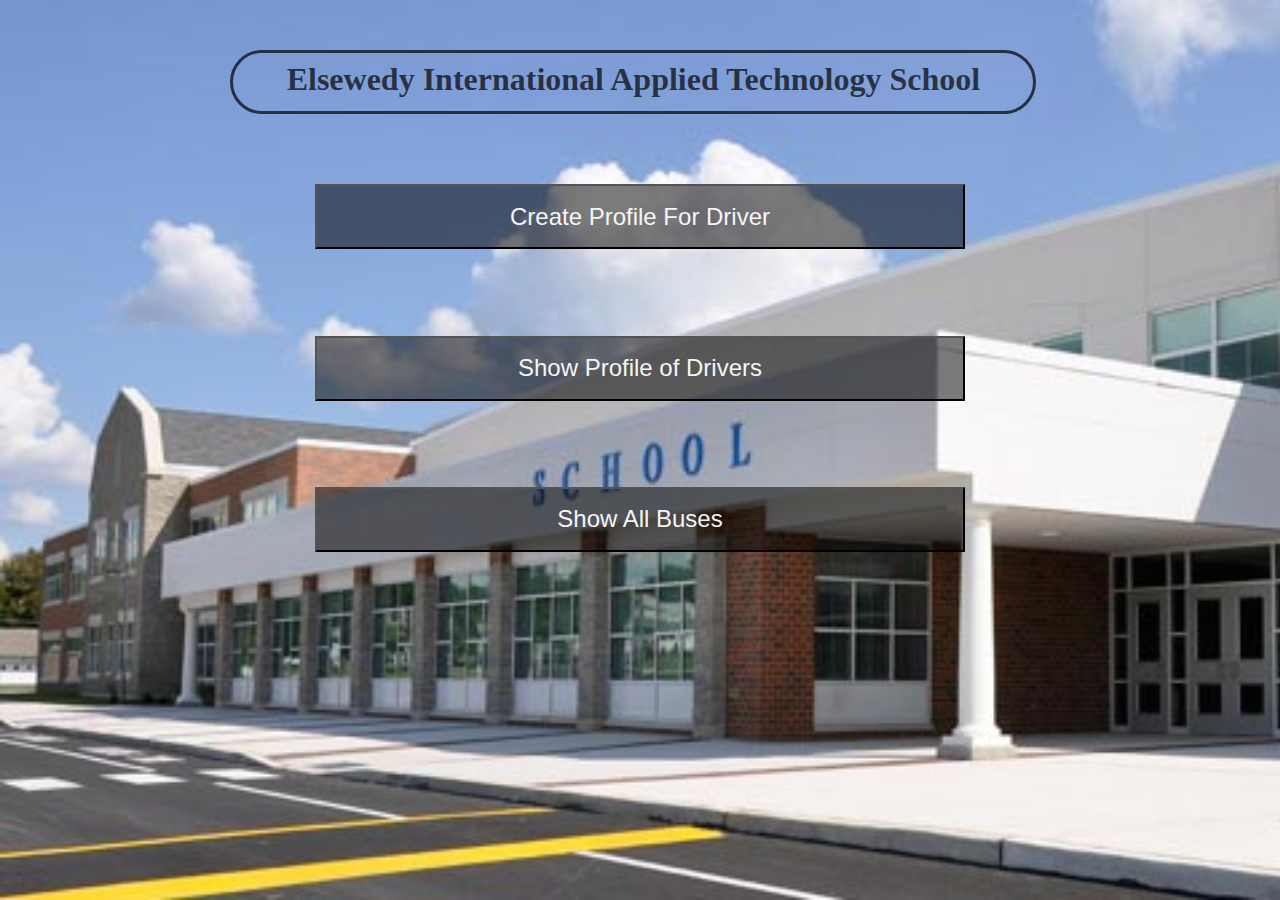
<file: index.html>
<!DOCTYPE html>
<html lang="en">
<head>
    <meta charset="UTF-8">
    <title>School Home</title>
    <link rel="icon" href="../img/School_bus-removebg-preview.png" type="image/png">
    <link rel="stylesheet" href="School_Home.css">
</head>
<body>
    <h1>Elsewedy International Applied Technology School</h1>
    <section>
        <div>
            <a href="Add_driver.html"><button class="Create_prfile">Create Profile For Driver</button></a>
        </div>
        <div>
            <a href="Show_Drivers.html"><button class="Show_profile">Show Profile of Drivers</button></a>
        </div>
        <div>
            <a href="show_buses.html"><button class="Show_buses">Show All Buses</button></a>
        </div>
    </section>
</body>
</html>
</file>
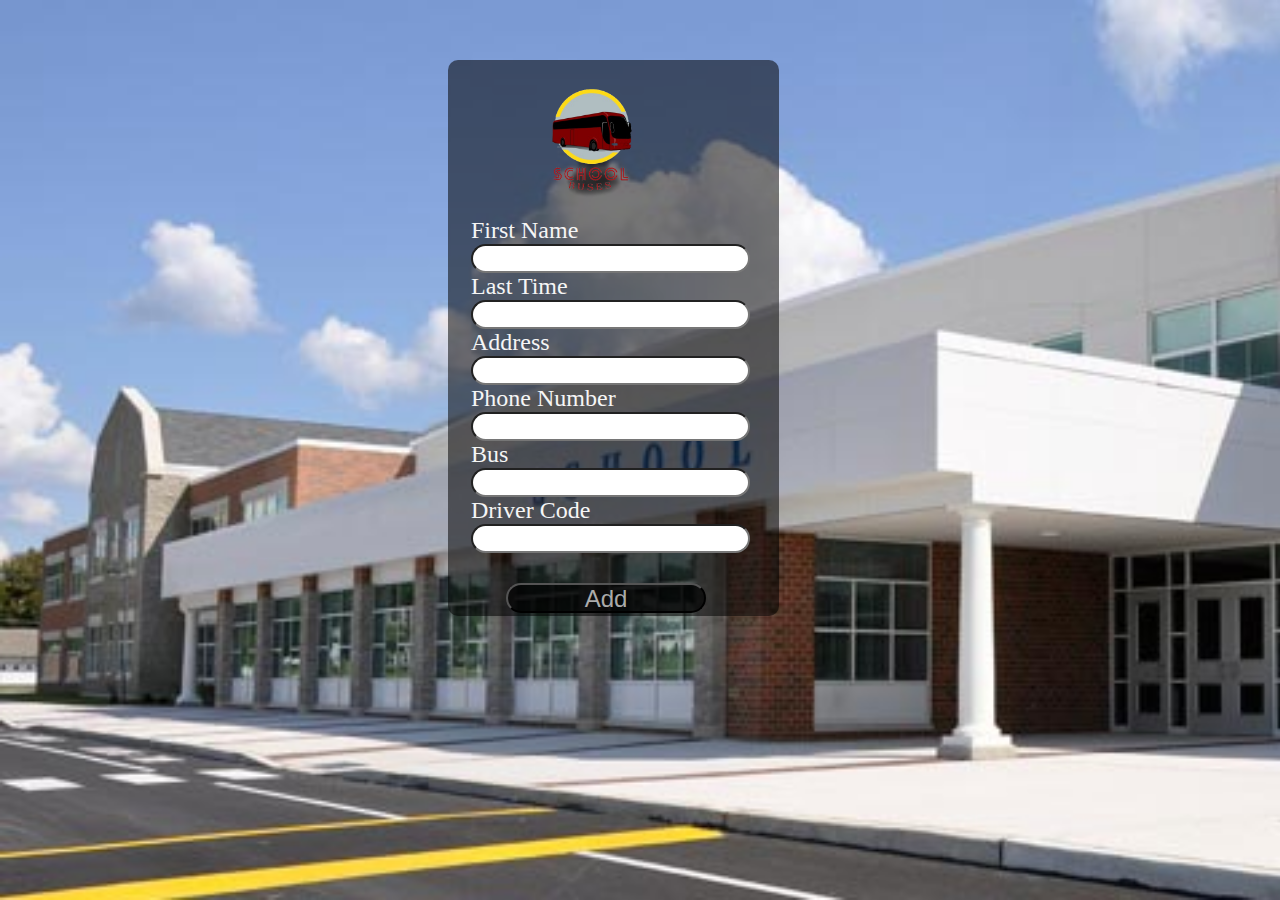
<file: Add_driver.html>
<!DOCTYPE html>
<html lang="en">
<head>
    <meta charset="UTF-8">
    <link rel="stylesheet" href="Add_driver.css">
    <link rel="icon" href="../img/School_bus-removebg-preview.png" type="image/png">
    <title>Add Driver</title>
</head>
<body>
    <section>
        <div class="form">
            <img src="../img/School_bus-removebg-preview.png" alt="logo"><br>
            <label>First Name</label><br>
            <input type="text"><br>
            <label>Last Time</label><br>
            <input type="text"><br>
            <label>Address</label><br>
            <input type="text"><br>
            <label>Phone Number</label><br>
            <input type="text"><br>
            <label>Bus</label><br>
            <input type="text"><br>
            <label>Driver Code</label><br>
            <input type="text"><br>
            <a href=""><button>Add</button></a>
        </div>
    </section>
</body>
</html>
</file>
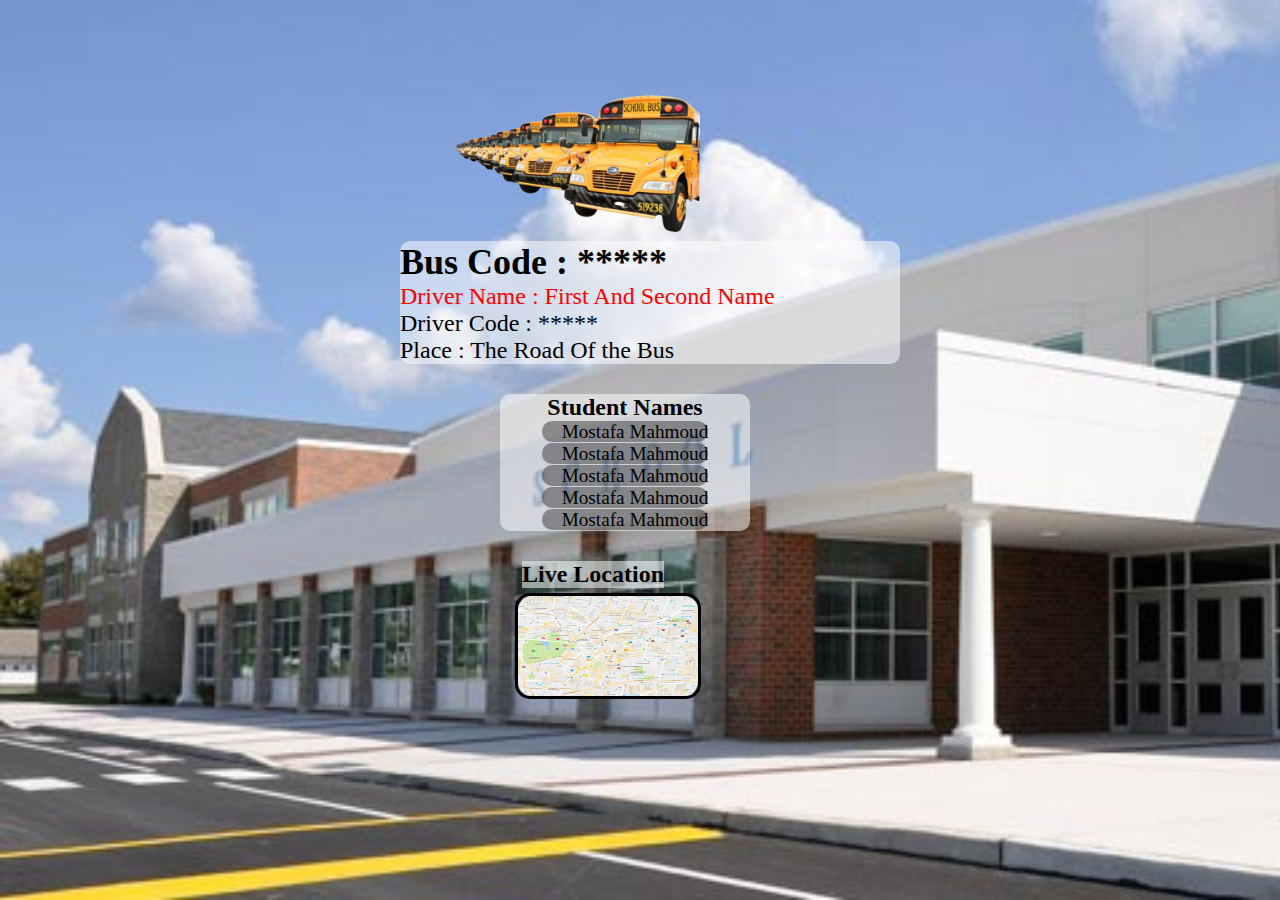
<file: bus.html>
<!DOCTYPE html>
<html lang="en">
<head>
    <meta charset="UTF-8">
    <title>Bus</title>
    <link rel="icon" href="../img/School_bus-removebg-preview.png" type="image/png">
    <link rel="stylesheet" href="bus.css">
</head>
<body>
    <img class="bus_img" src="../img/bus (1).jpg" alt="">
    <section>
            <div class="driver">
            <h2>Bus Code : *****</h2>
            <span>
                <a class="drive_name" href="Driver_info.html">Driver Name : First And Second Name</a> <br>
                Driver Code : ***** <br>
                Place : The Road Of the Bus <br>
            </span>
        </div>
        <div class="student">
            <h2>Student Names</h2>
            <div>
                <a class="student_name" href="Student_Info.html" target="_blank">Mostafa Mahmoud</a><br>
                <a class="student_name" href="Student_Info.html" target="_blank">Mostafa Mahmoud</a><br>
                <a class="student_name" href="Student_Info.html" target="_blank">Mostafa Mahmoud</a><br>
                <a class="student_name" href="Student_Info.html" target="_blank">Mostafa Mahmoud</a><br>
                <a class="student_name" href="Student_Info.html" target="_blank">Mostafa Mahmoud</a><br>
            </div>
        </div>
        <div class="location">
            <h2 class="h2">Live Location</h2>
            <div class="Map">
                <a href="https://maps.google.com" target="_blank">
                    <img class="map_img" src="../img/Map.jpg" alt="">
                </a>
            </div>
        </div>
    </section>
</body>
</html>
</file>
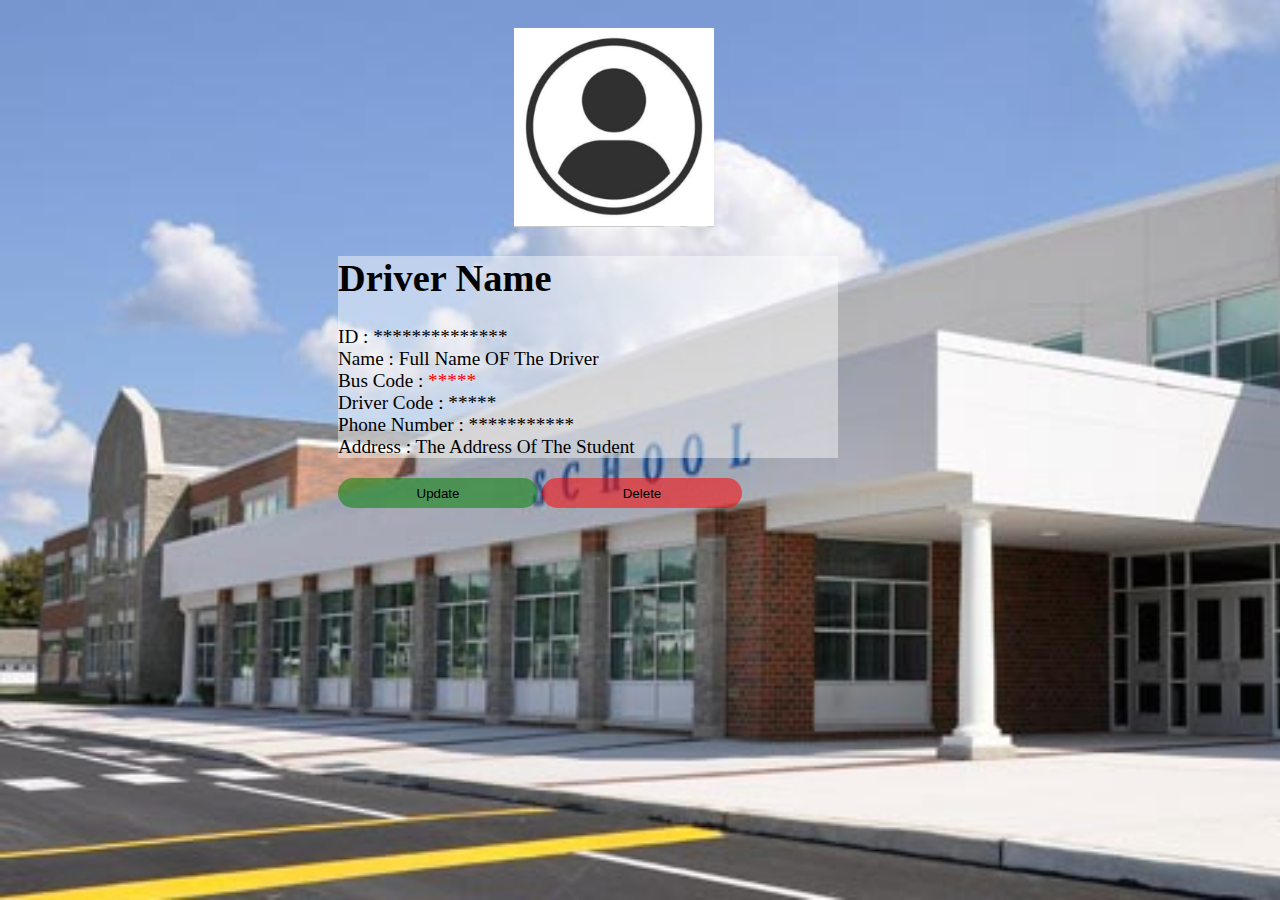
<file: Driver_info.html>
<!DOCTYPE html>
<html lang="en">
<head>
    <meta charset="UTF-8">
    <link rel="icon" href="../img/School_bus-removebg-preview.png" type="image/png">
    <link rel="stylesheet" href="Driver_info.css">
    <title>Driver Information</title>
</head>
<body>
    <img src="../img/User.jpg" alt="">
    <div class="student_info">
        <h1>Driver Name</h1>
        <label>
            ID : ************** <br>
            Name : Full Name OF The Driver <br>
            Bus Code : <a href="bus.html">*****</a> <br>
            Driver Code : ***** <br>
            Phone Number : *********** <br>
            Address : The Address Of The Student
        </label>
    </div>
    <div class="btns">
        <button class="Update">Update</button>
        <button class="Delete">Delete</button>
    </div>
</body>
</html>
</file>
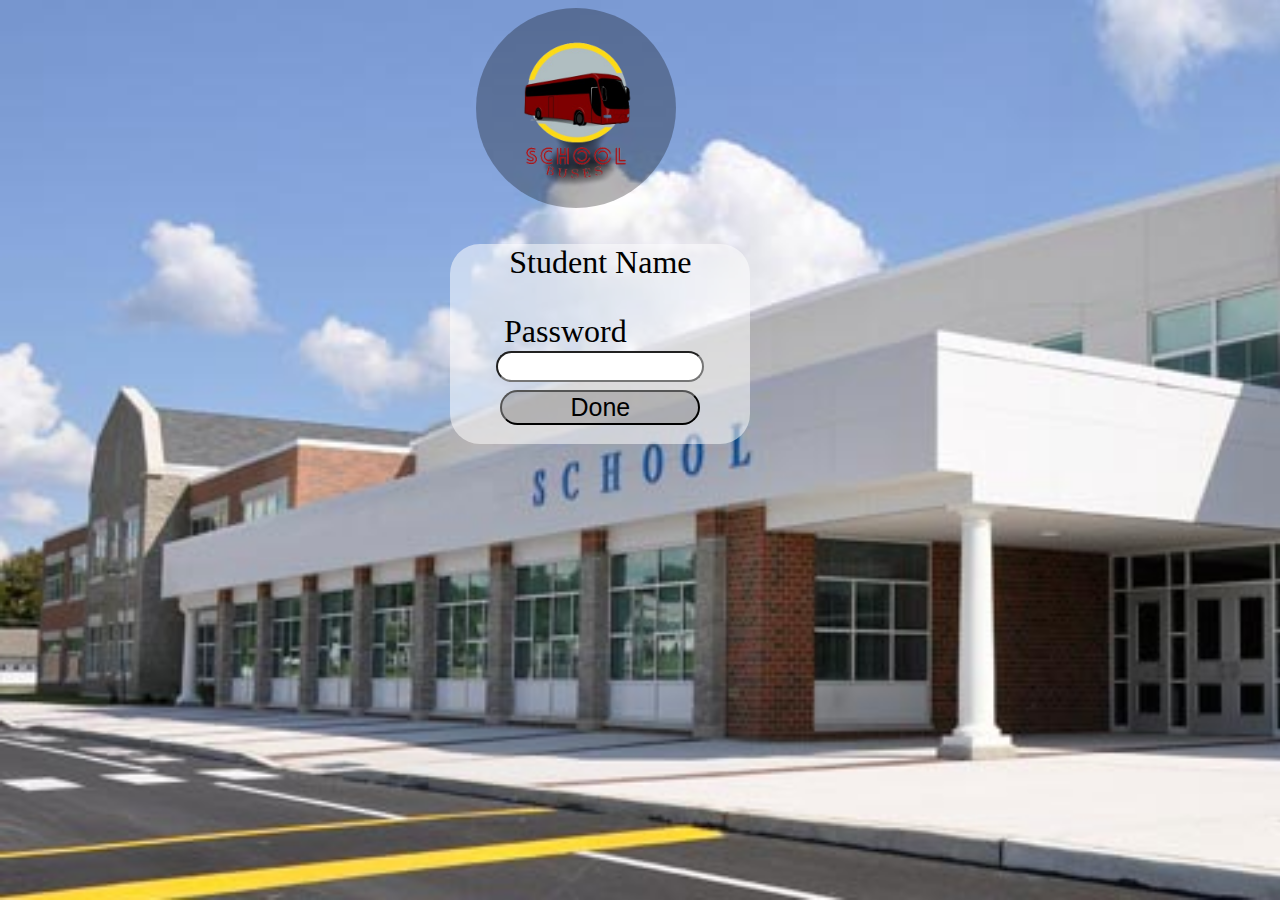
<file: Password_checked.html>
<!DOCTYPE html>
<html lang="en">
<head>
    <meta charset="UTF-8">
    <link rel="icon" href="../img/School_bus-removebg-preview.png">
    <link rel="stylesheet" href="Password_checked.css">
    <title>Checked Name</title>
</head>
<body>
    <img src="../img/School_bus-removebg-preview.png" alt="">
    <div class="div">
        <div>
            <p>Student Name</p>
        </div>
        <label class="pass">Password</label><br>
        <input type="password"><br>
        <button onclick="validatePassword()">Done</button>
    </div>
    <script>
        function validatePassword() {
            const passwordInput = document.getElementById('password-input');
            const password = passwordInput.value.trim();

            if (isValidPassword(password)) {
                alert('Password is valid!');
                // Add any additional logic, such as form submission, here
            } else {
                alert('Password must be at least 8 characters long and contain at least one uppercase letter, one lowercase letter, and one digit.');
            }
        }

        function isValidPassword(password) {
            return password.length >= 8 && /[A-Z]/.test(password) && /[a-z]/.test(password) && /\d/.test(password);
        }
    </script>
</body>
</html>
</file>
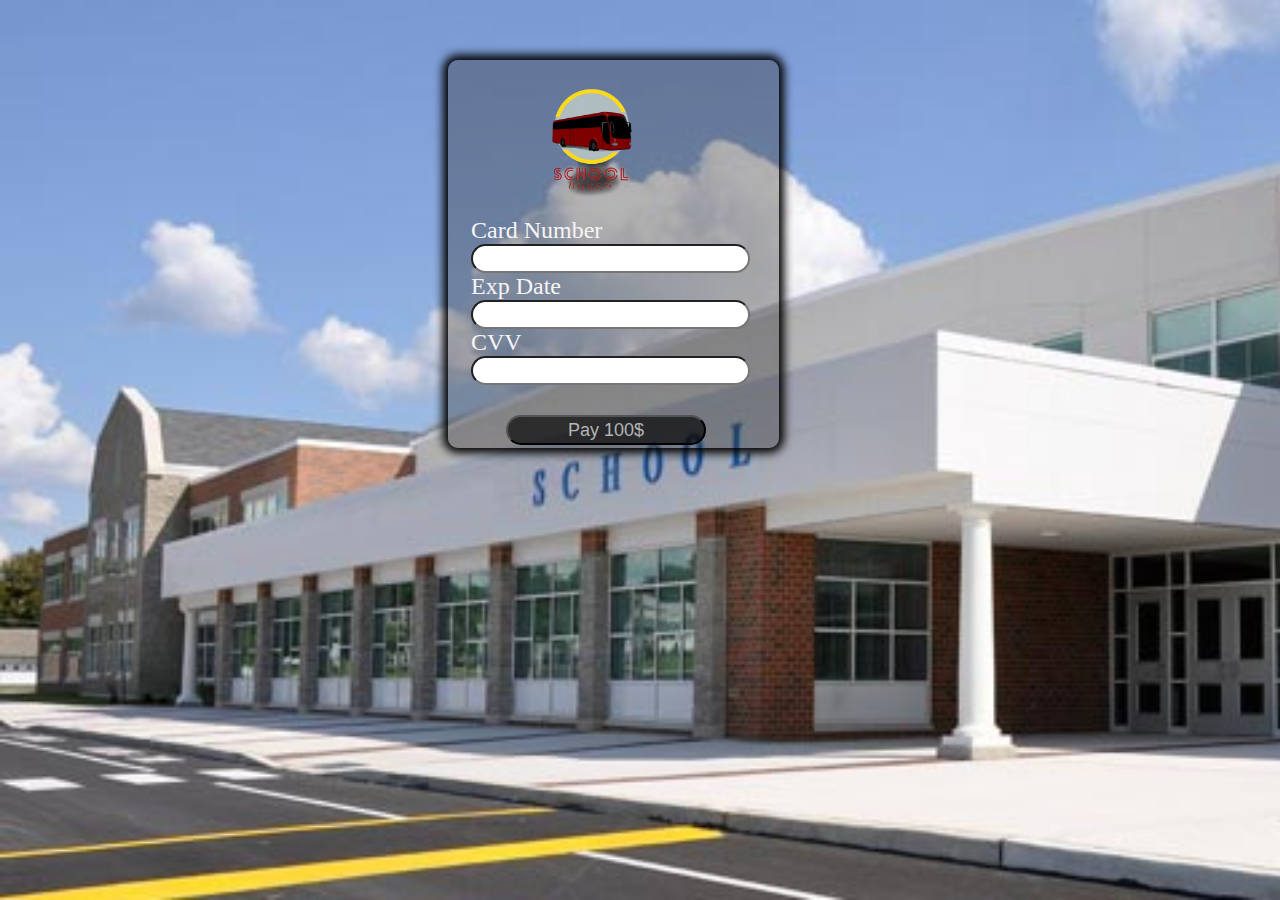
<file: payment.html>
<!DOCTYPE html>
<html lang="en">
<head>
    <meta charset="UTF-8">
    <link rel="stylesheet" href="Sign_Up.css">
    <link rel="icon" href="../img/School_bus-removebg-preview.png">
    <title>Payment</title>
</head>
<body>
    <section>
        <div class="form">
            <img src="../img/School_bus-removebg-preview.png" alt="logo"><br>
            <label>Card Number</label><br>
            <input type="text"><br>
            <label>Exp Date</label><br>
            <input type="text"><br>
            <label>CVV</label><br>
            <input type="text"><br>
            <button>Pay 100$</button>
        </div>
    </section>
</body>
</html>
</file>
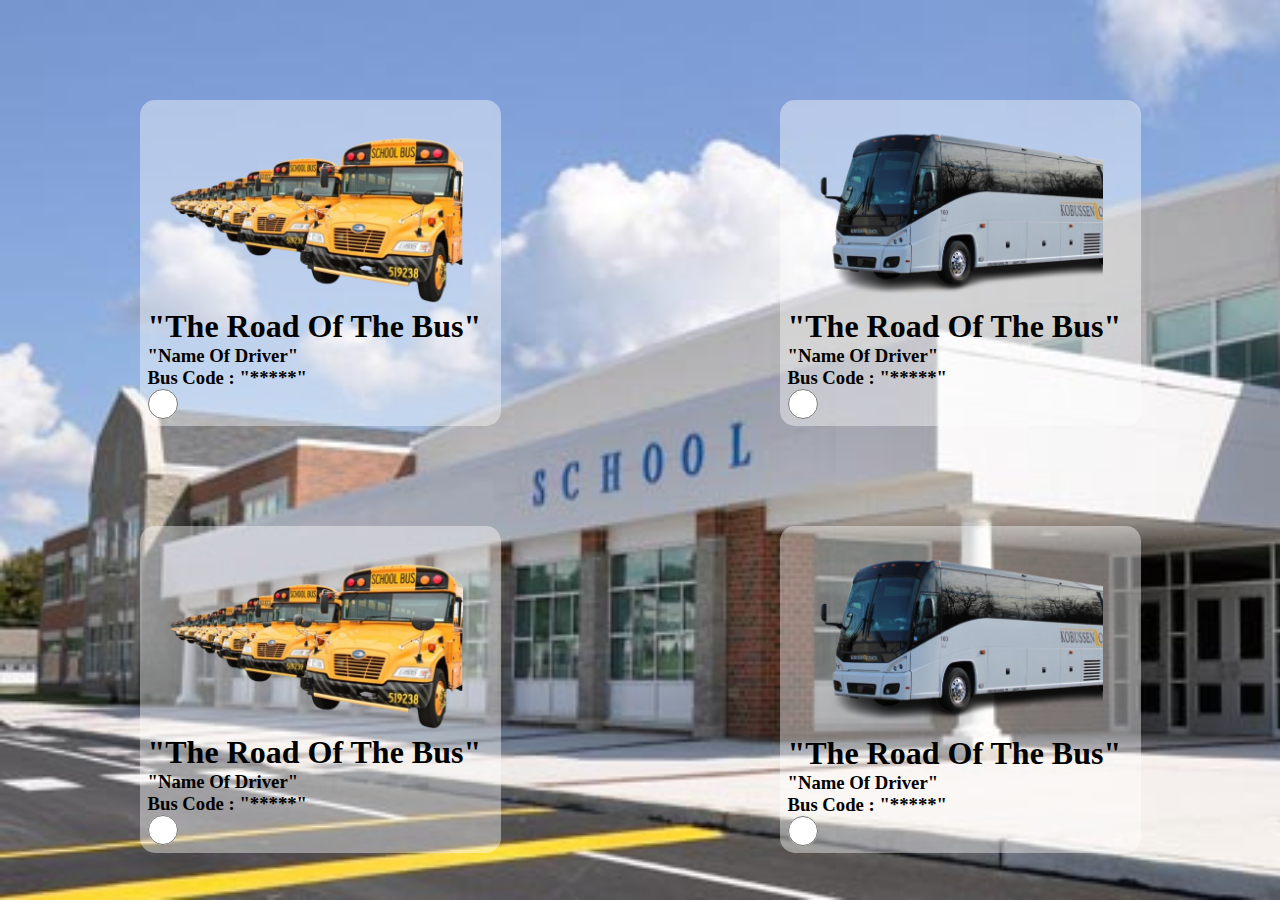
<file: Select_buses.html>
<!DOCTYPE html>
<html lang="en">
<head>
    <meta charset="UTF-8">
    <title>Show Buses</title>
    <link rel="icon" href="../img/School_bus-removebg-preview.png" type="image/png">
    <link rel="stylesheet" href="Select_buses.css">
</head>
<body>
    <section class="section1">
        <div>
            <img src="../img/bus (1).jpg" alt="">
            <h1>"The Road Of The Bus"</h1>
            <h3>
                "Name Of Driver" <br>
                Bus Code : "*****"
            </h3>
            <input type="radio" name="radio">
        </div>
        <div>
            <img src="../img/bus (2).jpg" alt="">
            <h1>"The Road Of The Bus"</h1>
            <h3>
                "Name Of Driver" <br>
                Bus Code : "*****"
            </h3>
            <input type="radio" name="radio">
        </div>
    </section>
    <section class="section2">
        <div>
            <img src="../img/bus (1).jpg" alt="">
            <h1>"The Road Of The Bus"</h1>
            <h3>
                "Name Of Driver" <br>
                Bus Code : "*****"
            </h3>
            <input type="radio" name="radio">
        </div>
        <div>
            <img src="../img/bus (2).jpg" alt="">
            <h1>"The Road Of The Bus"</h1>
            <h3>
                "Name Of Driver" <br>
                Bus Code : "*****"
            </h3>
            <input type="radio" name="radio">
        </div>
    </section>
</body>
</html>
</file>
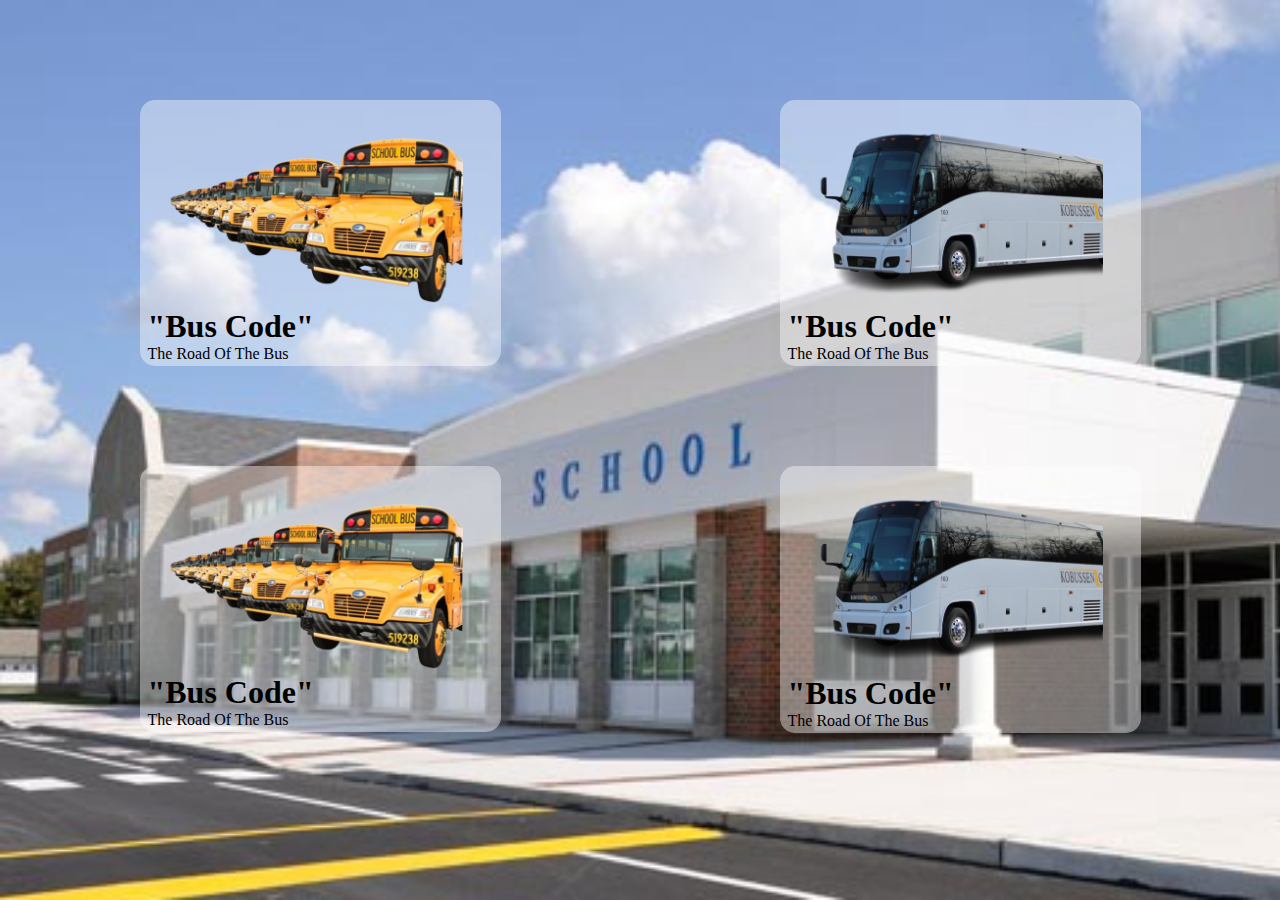
<file: show_buses.html>
<!DOCTYPE html>
<html lang="en">
<head>
    <meta charset="UTF-8">
    <title>Show Buses</title>
    <link rel="icon" href="../img/School_bus-removebg-preview.png" type="image/png">
    <link rel="stylesheet" href="show_buses.css">
</head>
<body>
    <section class="section1">
        <a href="bus.html">
            <div>
                <img src="../img/bus (1).jpg" alt="">
                <h1>"Bus Code"</h1>
                <p>The Road Of The Bus</p>
            </div>
        </a>
        <a href="bus.html">
            <div>
                <img src="../img/bus (2).jpg">
                <h1>"Bus Code"</h1>
                <p>The Road Of The Bus</p>
            </div>
        </a>
    </section>
    <section class="section2">
        <a href="bus.html">
            <div>
                <img src="../img/bus (1).jpg" alt="">
                <h1>"Bus Code"</h1>
                <p>The Road Of The Bus</p>
            </div>
        </a>
        <a href="bus.html">
            <div>
                <img src="../img/bus (2).jpg" alt="">
                <h1>"Bus Code"</h1>
                <p>The Road Of The Bus</p>
            </div>
        </a>
    </section>
</body>
</html>
</file>
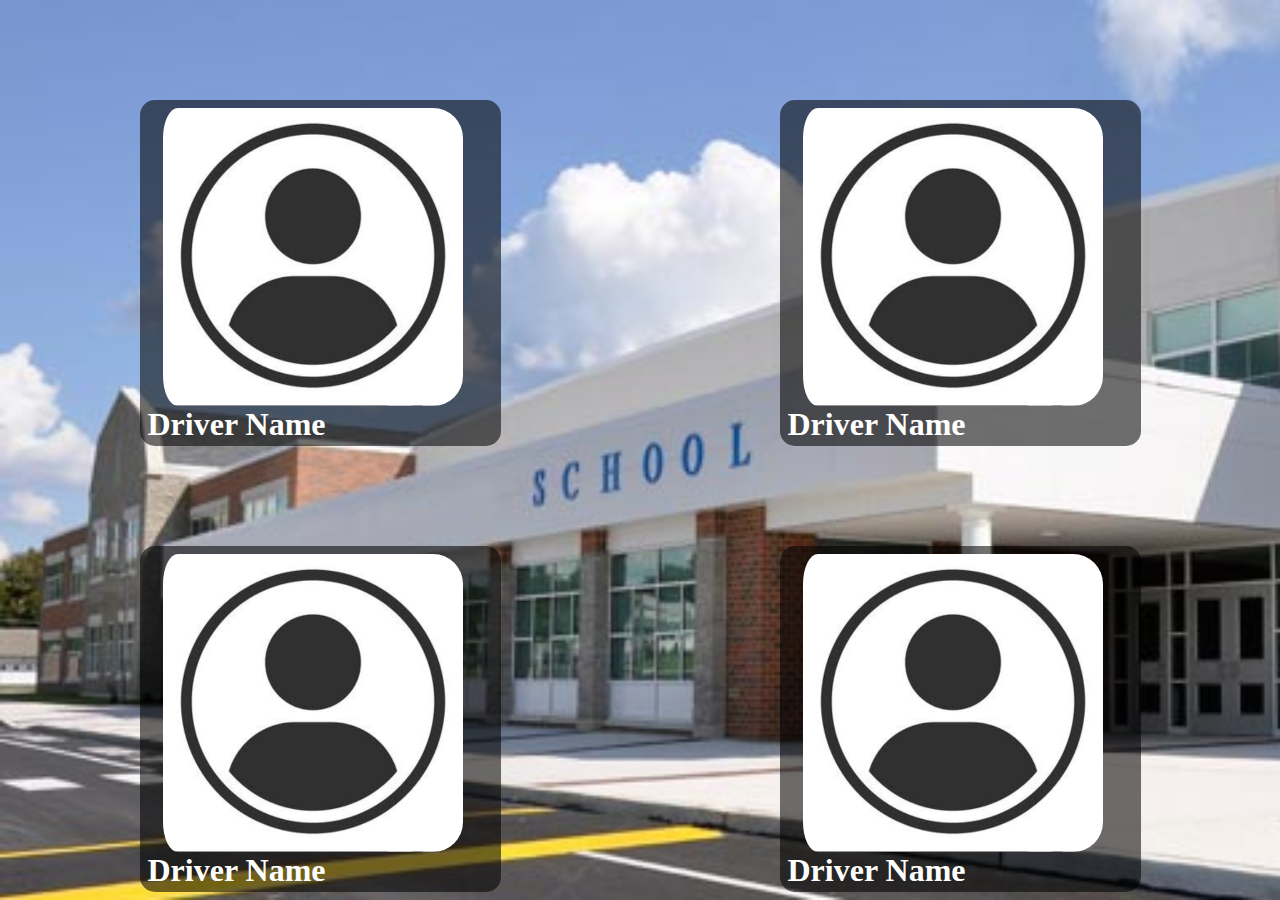
<file: Show_Drivers.html>
<!DOCTYPE html>
<html lang="en">
<head>
    <meta charset="UTF-8">
    <title>Show Buses</title>
    <link rel="icon" href="../img/School_bus-removebg-preview.png" type="image/png">
    <link rel="stylesheet" href="Show_Drivers.css">
</head>
<body>
    <section class="section1">
        <a href="Driver_info.html">
            <div>
                <img src="../img/User.jpg" alt="">
                <h3>Driver Name</h3>
            </div>
        </a>
        <a href="Driver_info.html">
            <div>
                <img src="../img/User.jpg" alt="">
                <h3>Driver Name</h3>
            </div>
        </a>
    </section>
    <section class="section2">
        <a href="Driver_info.html">
            <div>
                <img src="../img/User.jpg" alt="">
                <h3>Driver Name</h3>
            </div>
        </a>
        <a href="Driver_info.html">
            <div>
                <img src="../img/User.jpg" alt="">
                <h3>Driver Name</h3>
            </div>
        </a>
    </section>
</body>
</html>
</file>
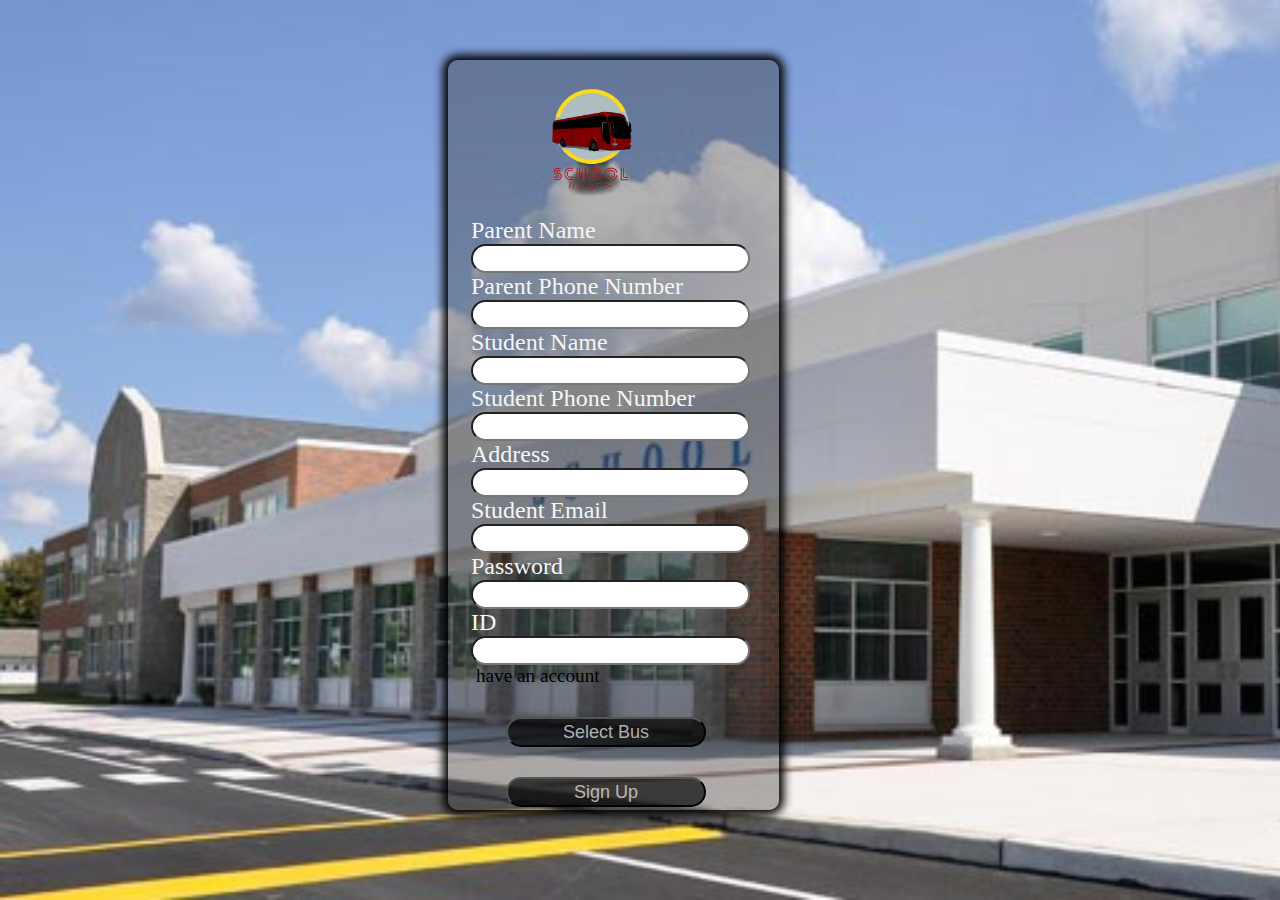
<file: Sign_Up.html>
<!DOCTYPE html>
<html lang="en">
<head>
    <meta charset="UTF-8">
    <link rel="stylesheet" href="Sign_Up.css">
    <link rel="icon" href="../img/School_bus-removebg-preview.png" type="image/png">
    <title>Add Driver</title>
</head>
<body>
    <section>
        <div class="form">
            <img src="../img/School_bus-removebg-preview.png" alt="logo"><br>
            <label>Parent Name</label><br>
            <input type="text" id="PN"><br>
            <label>Parent Phone Number</label><br>
            <input type="text" id="PNN"><br>
            <label>Student Name</label><br>
            <input type="text" id="SN"><br>
            <label>Student Phone Number</label><br>
            <input type="text" id="SNN"><br>
            <label>Address</label><br>
            <input type="text" id="addres"><br>
            <label>Student Email</label><br>
            <input type="text" id="email"><br>
            <label>Password</label><br>
            <input type="password" id="password"><br>
            <label>ID</label><br>
            <input type="text" id="Id"><br>
            <a class="sign_in" href="Login.html">have an account</a>
            <a href="Select_buses.html" target="_blank"><button>Select Bus</button></a>
            <a href="payment.html"><button>Sign Up</button></a>
        </div>
    </section>
    <script>
        function validateForm() {
            var parentName = document.getElementById('PN').value;
            var parentNumber = document.getElementById('PNN').value;
            var studentName = document.getElementById('SN').value;
            var studentNumber = document.getElementById('SNN').value;
            var Adres = document.getElementById('addres').value;
            var email = document.getElementById("email").value;
            var password = document.getElementById("password").value;
            var idd = document.getElementById('Id').value;
            var user =[]
            var regax = /^(?=.[A-Z])(?=.[a-z])(?=.\d)(?=.[@$!%*?&]).{8,20}$/;
            if(regax.test(password)){
              var obj = {parentName,parentNumber,studentName,studentNumber,Adres,email,password,idd};
              user.push(obj);
              console.log(user);
            }
            else{
              alert("password must contaian spacail char upper case");
          
            }
          }
     </script>
</body>
</html>
</file>
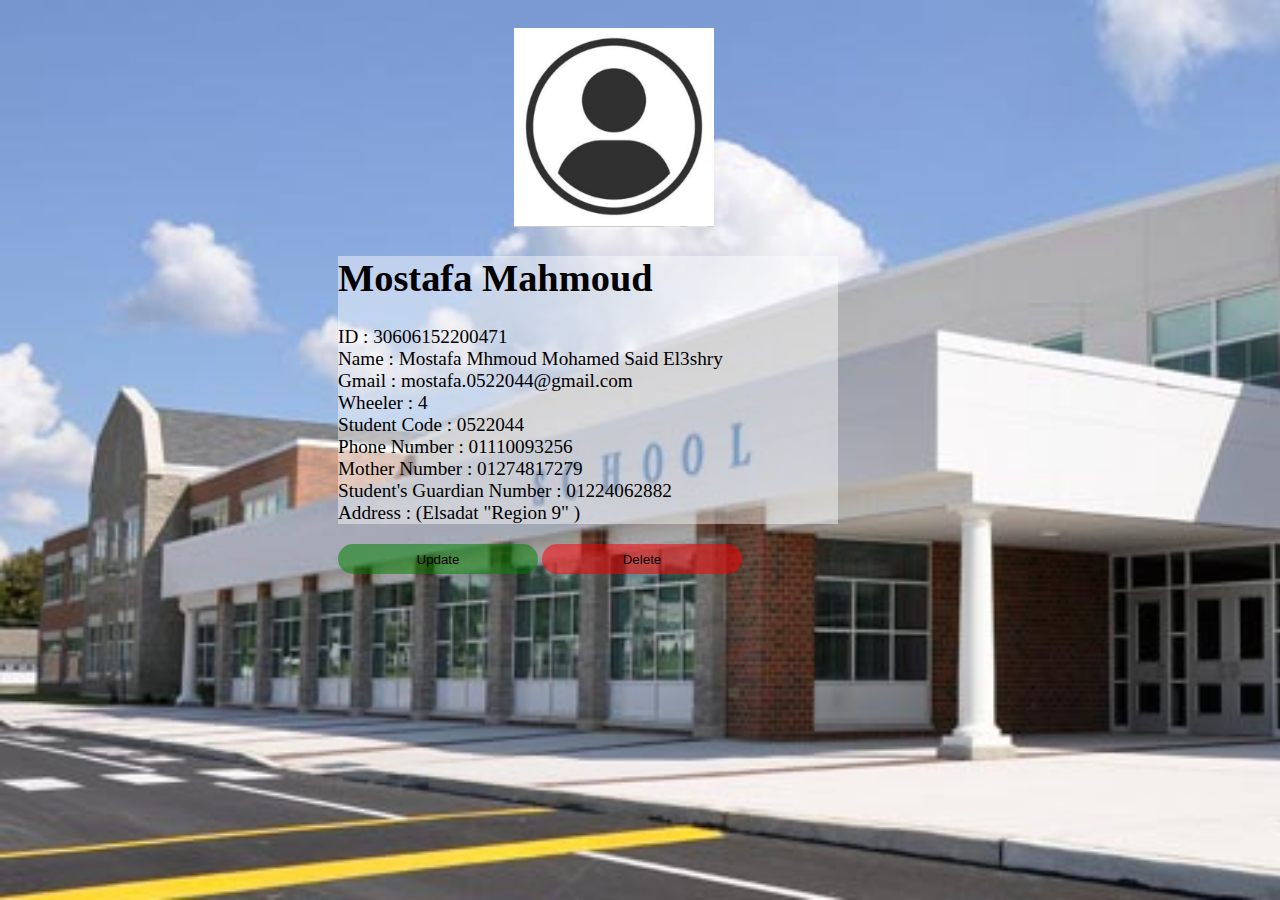
<file: Student_Info.html>
<!DOCTYPE html>
<html lang="en">
<head>
    <meta charset="UTF-8">
    <link rel="icon" href="../img/School_bus-removebg-preview.png" type="image/png">
    <link rel="stylesheet" href="Student_info.css">
    <title>Document</title>
</head>
<body>
    <img src="../img/User.jpg" alt="">
    <div class="student_info">
        <h1>Mostafa Mahmoud</h1>
        <label>
            ID : 30606152200471 <br>
            Name : Mostafa Mhmoud Mohamed Said El3shry <br>
            Gmail : mostafa.0522044@gmail.com <br>
            Wheeler : 4 <br>
            Student Code : 0522044 <br>
            Phone Number : 01110093256 <br>
            Mother Number : 01274817279 <br>
            Student's Guardian Number : 01224062882 <br>
            Address : (Elsadat "Region 9" )
        </label>
    </div>
    <div class="btns">
        <button class="Update">Update</button>
        <button class="Delete">Delete</button>
    </div>
</body>
</html>
</file>
<file: School_Home.css>
*{
    margin: 0;
    padding: 0;
}
.Create_prfile{
    height: 65px;
    width: 650px;
}
.Show_profile{
    height: 65px;
    width: 650px;
}
.Show_buses{
    height: 65px;
    width: 650px;
}
div{
    height: 100px;
    margin-top: 4%;
} 
h1{
    margin-top: 50px;
    text-align: center;
    align-items: center;
    border: solid;
    border-radius:40px;
    width: 800px;
    height: 50px;
    padding-top: 8px;
    margin-left: 18%;
    background-color: 12FFF1;
    color: rgba(0, 0, 0, 0.697);
    border-color: rgba(0, 0, 0, 0.697);
}
/* h1:hover{
    background-color: rgba(128, 128, 128, 0.684);
    color: white;
    border-color: white;
} */
section{
    text-align: center;
    margin-top: 5.5%;
}
button{
    font-size: x-large;
    background-color: rgba(0, 0, 0, 0.514);
    color: whitesmoke;
}
button:hover{
    font-size: large;
    background-color: rgba(39, 39, 41, 0.536);
    color: black;
}
body{
    background-image: url('../img/background.jpg');
    background-repeat: no-repeat;
    background-size: cover;
    background-attachment: fixed;
}
</file>
<file: Add_driver.css>
*{
    margin: 0;
    padding: 0;
}
img{
    width: 150px;
    margin-left: 20%;
}
input{
    margin-left: 20px;
    width: 275px;
    height: 25px;
    border-radius: 20px;
    font-size: large;
}
label{
    margin-left: 20px;
    font-size: x-large;
}
.form{
    color: whitesmoke;
    border: solid;
    border-radius: 10px;
    width: 325px;
    height: auto;
    margin-left: 35%;
    margin-top: 60px;
    background-color: rgba(0, 0, 0, 0.531);
    border-color: transparent;
    /* box-shadow: 0px 0px 10px 5px rgba(255, 255, 255, 0.538); */
}
.form:hover{
    background-color: rgba(255, 255, 255, 0.446);
    color: black;
    box-shadow: 0px 0px 10px 5px rgba(16, 16, 14, 0.759);
}
button{
    width: 200px;
    height: 30px;
    border-radius: 40px;
    margin-top: 30px;
    margin-left: 55px;
    background-color: rgba(0, 0, 0, 0.662);
    color: rgba(255, 255, 255, 0.658);
    font-size: x-large;
}
button:hover{
    background-color: rgba(255, 255, 255, 0.658);
    color: rgb(0, 0, 0);
    font-size: large;
}
body{
    background-image: url('../img/background.jpg');
    background-repeat: no-repeat;
    background-size: cover;
    background-attachment: fixed;
}
</file>
<file: bus.css>
*{
    margin: 0;
    padding: 0;
}
body{
    background-image: url('../img/background.jpg');
    background-repeat: no-repeat;
    background-size: cover;
    background-attachment: fixed;
}
section{
    padding-left: 400px;
}
.bus_img{
    width: 250px;
    margin-top: 70px;
    margin-left: 450px;
}
.driver{
    font-size: x-large;
    background-color: rgba(255, 255, 255, 0.523);
    width: 500px;
    height: auto;
    border-radius: 10px;
}
.student{
    margin-top: 30px;
    background-color: rgba(255, 255, 255, 0.523);
    width: 250px;
    height: auto;
    border-radius: 10px;
    margin-left: 100px;
    text-align: center;
}
.student_name{
    text-decoration: none;
    color: black;
    background-color: rgba(61, 58, 58, 0.509);
    background-size: cover;
    padding-left: 20px;
    font-size: larger;
    border-radius: 10px;
}
.student_name:hover{
    color: white;
    background-color: rgba(79, 76, 76, 0.215);
}
.location{
    margin-top: 30px;
    margin-left: 115px;
}
.h2{
    background-color: rgba(255, 255, 255, 0.523);
    width: max-content;
    margin-left: 7px;
}
.Map{
    border: solid;
    border-radius: 15px;
    width: 180px;
    height: 100px;
    margin-top: 5px;
}
.map_img{
    width: 180px;
    height: 100px;
    border-radius: 14px;
}
.drive_name{
    text-decoration: none;
    color: red;
}
.drive_name:hover{
    color: black;
}
</file>
<file: Driver_info.css>
img{
    width: 200px;
    margin-top: 20px;
    margin-left: 40%;
}
.student_info{
    font-size: larger;
    background-color: rgba(255, 255, 255, 0.446);
    width: 500px;
    margin-left: 330px;
}
.btns{
    margin-top: 20px;
    margin-left: 330px;
}
button{
    width: 200px;
    height: 30px;
    border-color: transparent;
    border-radius: 20px
}
.Update{
    background-color: rgba(0, 128, 0, 0.529);
}
.Update:hover{
    background-color: green;
    font-size: larger;
}
.Delete{
    background-color: rgba(255, 0, 0, 0.529);
}
.Delete:hover{
    background-color: red;
    font-size: larger;
}
body{
    background-image: url('../img/background.jpg');
    background-repeat: no-repeat;
    background-size: cover;
    background-attachment: fixed;
}
a{
    text-decoration: none;
    color: red;
}
a:hover{
    color: black;
}
</file>
<file: Password_checked.css>
img{
    width: 200px;
    margin-left: 37%;
    background-color: rgba(0, 0, 0, 0.289);
    border-radius: 50%;
}
.div{
    text-align: center;
    background-color: rgba(255, 255, 255, 0.522);
    width: 300px;
    height: 200px;
    margin-left: 35%;
    font-size: xx-large;
    border-radius: 30px;
}
.pass{
    margin-left: -70px;
    padding: 50px;
}
input{
    width: 200px;
    height: 25px;
    border-radius: 20px;
    font-size: larger;
}
button{
    width: 200px;
    height: 35px;
    border-radius: 20px;
    background-color: rgba(97, 96, 96, 0.327);
    font-size: 25px;
}
button:hover{
    font-size: large;
    background-color: rgba(34, 33, 33, 0.579);
}
body{
    background-image: url('../img/background.jpg');
    background-repeat: no-repeat;
    background-size: cover;
    background-attachment: fixed;
}
</file>
<file: Sign_Up.css>
*{
    margin: 0;
    padding: 0;
}
img{
    width: 150px;
    margin-left: 20%;
}
input{
    margin-left: 20px;
    width: 275px;
    height: 25px;
    border-radius: 20px;
    font-size: large;
}
label{
    margin-left: 20px;
    font-size: x-large;
}
.form{
    border: solid;
    border-radius: 10px;
    width: 325px;
    height: auto;
    margin-left: 35%;
    margin-top: 60px;
    background-color: rgba(56, 55, 55, 0.375);
    border-color: transparent;
    box-shadow: 0px 0px 10px 5px black;
    color: whitesmoke;
}
button{
    width: 200px;
    height: 30px;
    border-radius: 40px;
    margin-top: 30px;
    margin-left: 55px;
    background-color: rgba(0, 0, 0, 0.662);
    color: rgba(255, 255, 255, 0.658);
    font-size: large;
}
button:hover{
    background-color: rgba(255, 255, 255, 0.658);
    color: rgb(0, 0, 0);
    font-size: xx-large;
    height: auto;
}
body{
    background-image: url('../img/background.jpg');
    background-repeat: no-repeat;
    background-size: cover;
    background-attachment: fixed;
}
.sign_in{
    text-decoration: none;
    color: black;
    margin-left: 25px;
    font-size: larger;
}
.sign_in:hover{
    color: red;
}
</file>
<file: Select_buses.css>
*{
    margin: 0;
    padding: 0;
}
div{
    width: 350px;
    border: solid transparent;
    border-radius: 15px;
    padding-top: 5px;
    padding-left: 5px;
    background-color: rgba(255, 255, 255, 0.415);
    height: auto;
}
img{
    width: 300px;
    display: block;
    padding-left: 15px;
}
section{
    margin-top: 100px;
    justify-content: space-between;
    justify-content: space-around;
}
.section1{
    display: flex;
}
.section2{
    display: flex;
}
body{
    background-image: url('../img/background.jpg');
    background-repeat: no-repeat;
    background-size: cover;
    background-attachment: fixed;
}
a{
    text-decoration: none;
    color: black;
}
h1{
    font-size: xx-large;
}
input[type="radio"]{
    width: 30px;
    height: 30px;
  }
</file>
<file: show_buses.css>
*{
    margin: 0;
    padding: 0;
}
div{
    width: 350px;
    border: solid transparent;
    border-radius: 15px;
    padding-top: 5px;
    padding-left: 5px;
    background-color: rgba(255, 255, 255, 0.415);
    height: auto;
}
img{
    width: 300px;
    display: block;
    padding-left: 15px;
}
section{
    margin-top: 100px;
    justify-content: space-between;
    justify-content: space-around;
}
.section1{
    display: flex;
}
.section2{
    display: flex;
}
body{
    background-image: url('../img/background.jpg');
    background-repeat: no-repeat;
    background-size: cover;
    background-attachment: fixed;
}
a{
    text-decoration: none;
    color: black;
}
h1{
    font-size: xx-large;
}
</file>
<file: Show_Drivers.css>
*{
    margin: 0;
    padding: 0;
}
div{
    width: 350px;
    border: solid transparent;
    border-radius: 15px;
    padding-top: 5px;
    padding-left: 5px;
    background-color: rgba(0, 0, 0, 0.558);
    height: auto;
    color: white;
}
img{
    width: 300px;
    display: block;
    padding-left: 15px;
    border-radius: 30px;
}
section{
    margin-top: 100px;
    justify-content: space-between;
    justify-content: space-around;
}
.section1{
    display: flex;
}
.section2{
    display: flex;
}
body{
    background-image: url('../img/background.jpg');
    background-repeat: no-repeat;
    background-size: cover;
    background-attachment: fixed;
}
a{
    text-decoration: none;
    color: black;
}
h3{
    font-size: xx-large;
}
</file>
<file: Student_info.css>
img{
    width: 200px;
    margin-top: 20px;
    margin-left: 40%;
}
.student_info{
    font-size: larger;
    background-color: rgba(255, 255, 255, 0.446);
    width: 500px;
    margin-left: 330px;
}
.btns{
    margin-top: 20px;
    margin-left: 330px;
}
button{
    width: 200px;
    height: 30px;
    border-color: transparent;
    border-radius: 20px
}
.Update{
    background-color: rgba(0, 128, 0, 0.529);
}
.Update:hover{
    background-color: green;
    font-size: larger;
}
.Delete{
    background-color: rgba(255, 0, 0, 0.529);
}
.Delete:hover{
    background-color: red;
    font-size: larger;
}
body{
    background-image: url('../img/background.jpg');
    background-repeat: no-repeat;
    background-size: cover;
    background-attachment: fixed;
}
</file>
